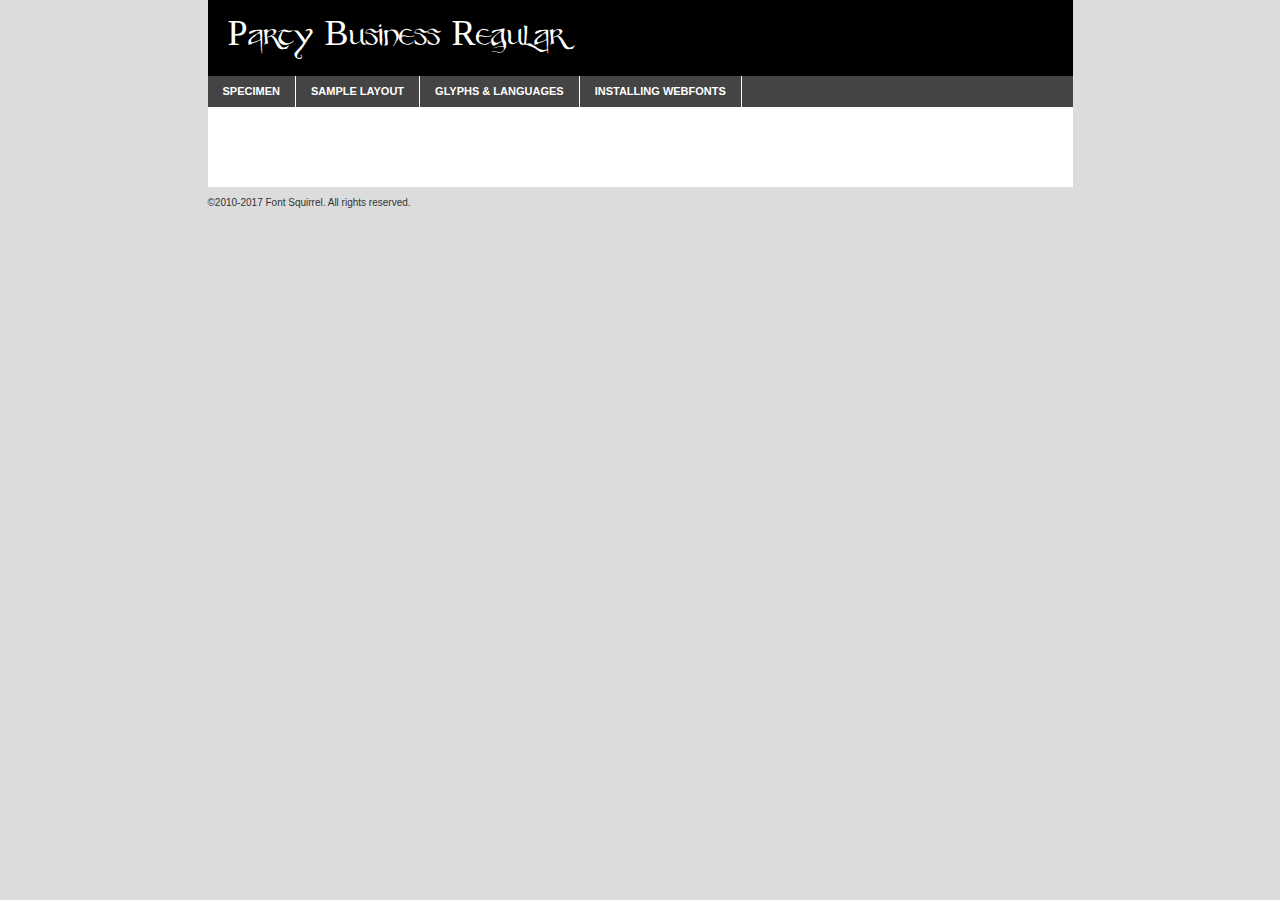
<file: fonts/partybusiness-demo.html>
<!DOCTYPE html PUBLIC "-//W3C//DTD XHTML 1.0 Transitional//EN"
	"http://www.w3.org/TR/xhtml1/DTD/xhtml1-transitional.dtd">

<html xmlns="http://www.w3.org/1999/xhtml" xml:lang="en" lang="en">
<head>
	<meta http-equiv="Content-Type" content="text/html; charset=utf-8" />
	<script src="http://ajax.googleapis.com/ajax/libs/jquery/1.7.2/jquery.min.js" type="text/javascript" charset="utf-8"></script>
	<script type="text/javascript">
	(function($){$.fn.easyTabs=function(option){var param=jQuery.extend({fadeSpeed:"fast",defaultContent:1,activeClass:'active'},option);$(this).each(function(){var thisId="#"+this.id;if(param.defaultContent==''){param.defaultContent=1;}
	if(typeof param.defaultContent=="number")
	{var defaultTab=$(thisId+" .tabs li:eq("+(param.defaultContent-1)+") a").attr('href').substr(1);}else{var defaultTab=param.defaultContent;}
	$(thisId+" .tabs li a").each(function(){var tabToHide=$(this).attr('href').substr(1);$("#"+tabToHide).addClass('easytabs-tab-content');});hideAll();changeContent(defaultTab);function hideAll(){$(thisId+" .easytabs-tab-content").hide();}
	function changeContent(tabId){hideAll();$(thisId+" .tabs li").removeClass(param.activeClass);$(thisId+" .tabs li a[href=#"+tabId+"]").closest('li').addClass(param.activeClass);if(param.fadeSpeed!="none")
	{$(thisId+" #"+tabId).fadeIn(param.fadeSpeed);}else{$(thisId+" #"+tabId).show();}}
	$(thisId+" .tabs li").click(function(){var tabId=$(this).find('a').attr('href').substr(1);changeContent(tabId);return false;});});}})(jQuery);
	</script>
	<link rel="stylesheet" href="specimen_files/specimen_stylesheet.css" type="text/css" charset="utf-8" />
	<link rel="stylesheet" href="stylesheet.css" type="text/css" charset="utf-8" />

	<style type="text/css">
					body{
				font-family: 'party_businessregular';
							}
		</style>

	<title>Party Business Regular Specimen</title>
	
	
	<script type="text/javascript" charset="utf-8">
		$(document).ready(function() {
			$('#container').easyTabs({defaultContent:1});
		});
	</script>
</head>

<body>
<div id="container">
	<div id="header">
		Party Business Regular	</div>
	<ul class="tabs">
		<li><a href="#specimen">Specimen</a></li>
		<li><a href="#layout">Sample Layout</a></li>
				<li><a href="#glyphs">Glyphs &amp; Languages</a></li>
		<li><a href="#installing">Installing Webfonts</a></li>
		
	</ul>
	
	<div id="main_content">

		
			<div id="specimen">
		
				<div class="section">
					<div class="grid12 firstcol">
						<div class="huge">AaBb</div>
					</div>
				</div>
		
				<div class="section">
					<div class="glyph_range">A&#x200B;B&#x200b;C&#x200b;D&#x200b;E&#x200b;F&#x200b;G&#x200b;H&#x200b;I&#x200b;J&#x200b;K&#x200b;L&#x200b;M&#x200b;N&#x200b;O&#x200b;P&#x200b;Q&#x200b;R&#x200b;S&#x200b;T&#x200b;U&#x200b;V&#x200b;W&#x200b;X&#x200b;Y&#x200b;Z&#x200b;a&#x200b;b&#x200b;c&#x200b;d&#x200b;e&#x200b;f&#x200b;g&#x200b;h&#x200b;i&#x200b;j&#x200b;k&#x200b;l&#x200b;m&#x200b;n&#x200b;o&#x200b;p&#x200b;q&#x200b;r&#x200b;s&#x200b;t&#x200b;u&#x200b;v&#x200b;w&#x200b;x&#x200b;y&#x200b;z&#x200b;1&#x200b;2&#x200b;3&#x200b;4&#x200b;5&#x200b;6&#x200b;7&#x200b;8&#x200b;9&#x200b;0&#x200b;&amp;&#x200b;.&#x200b;,&#x200b;?&#x200b;!&#x200b;&#64;&#x200b;(&#x200b;)&#x200b;#&#x200b;$&#x200b;%&#x200b;*&#x200b;+&#x200b;-&#x200b;=&#x200b;:&#x200b;;</div>
				</div>
				<div class="section">
					<div class="grid12 firstcol">
						<table class="sample_table">
							<tr><td>10</td><td class="size10">abcdefghijklmnopqrstuvwxyzABCDEFGHIJKLMNOPQRSTUVWXYZ0123456789abcdefghijklmnopqrstuvwxyzABCDEFGHIJKLMNOPQRSTUVWXYZ0123456789abcdefghijklmnopqrstuvwxyzABCDEFGHIJKLMNOPQRSTUVWXYZ</td></tr>
							<tr><td>11</td><td class="size11">abcdefghijklmnopqrstuvwxyzABCDEFGHIJKLMNOPQRSTUVWXYZ0123456789abcdefghijklmnopqrstuvwxyzABCDEFGHIJKLMNOPQRSTUVWXYZ0123456789abcdefghijklmnopqrstuvwxyzABCDEFGHIJKLMNOPQRSTUVWXYZ</td></tr>
							<tr><td>12</td><td class="size12">abcdefghijklmnopqrstuvwxyzABCDEFGHIJKLMNOPQRSTUVWXYZ0123456789abcdefghijklmnopqrstuvwxyzABCDEFGHIJKLMNOPQRSTUVWXYZ0123456789abcdefghijklmnopqrstuvwxyzABCDEFGHIJKLMNOPQRSTUVWXYZ</td></tr>
							<tr><td>13</td><td class="size13">abcdefghijklmnopqrstuvwxyzABCDEFGHIJKLMNOPQRSTUVWXYZ0123456789abcdefghijklmnopqrstuvwxyzABCDEFGHIJKLMNOPQRSTUVWXYZ0123456789abcdefghijklmnopqrstuvwxyzABCDEFGHIJKLMNOPQRSTUVWXYZ</td></tr>
							<tr><td>14</td><td class="size14">abcdefghijklmnopqrstuvwxyzABCDEFGHIJKLMNOPQRSTUVWXYZ0123456789abcdefghijklmnopqrstuvwxyzABCDEFGHIJKLMNOPQRSTUVWXYZ0123456789abcdefghijklmnopqrstuvwxyzABCDEFGHIJKLMNOPQRSTUVWXYZ</td></tr>
							<tr><td>16</td><td class="size16">abcdefghijklmnopqrstuvwxyzABCDEFGHIJKLMNOPQRSTUVWXYZ0123456789abcdefghijklmnopqrstuvwxyzABCDEFGHIJKLMNOPQRSTUVWXYZ</td></tr>
							<tr><td>18</td><td class="size18">abcdefghijklmnopqrstuvwxyzABCDEFGHIJKLMNOPQRSTUVWXYZ0123456789abcdefghijklmnopqrstuvwxyzABCDEFGHIJKLMNOPQRSTUVWXYZ</td></tr>
							<tr><td>20</td><td class="size20">abcdefghijklmnopqrstuvwxyzABCDEFGHIJKLMNOPQRSTUVWXYZ0123456789abcdefghijklmnopqrstuvwxyzABCDEFGHIJKLMNOPQRSTUVWXYZ</td></tr>
							<tr><td>24</td><td class="size24">abcdefghijklmnopqrstuvwxyzABCDEFGHIJKLMNOPQRSTUVWXYZ0123456789abcdefghijklmnopqrstuvwxyzABCDEFGHIJKLMNOPQRSTUVWXYZ</td></tr>
							<tr><td>30</td><td class="size30">abcdefghijklmnopqrstuvwxyzABCDEFGHIJKLMNOPQRSTUVWXYZ0123456789abcdefghijklmnopqrstuvwxyzABCDEFGHIJKLMNOPQRSTUVWXYZ</td></tr>
							<tr><td>36</td><td class="size36">abcdefghijklmnopqrstuvwxyzABCDEFGHIJKLMNOPQRSTUVWXYZ0123456789abcdefghijklmnopqrstuvwxyzABCDEFGHIJKLMNOPQRSTUVWXYZ</td></tr>
							<tr><td>48</td><td class="size48">abcdefghijklmnopqrstuvwxyzABCDEFGHIJKLMNOPQRSTUVWXYZ0123456789abcdefghijklmnopqrstuvwxyzABCDEFGHIJKLMNOPQRSTUVWXYZ</td></tr>
							<tr><td>60</td><td class="size60">abcdefghijklmnopqrstuvwxyzABCDEFGHIJKLMNOPQRSTUVWXYZ0123456789abcdefghijklmnopqrstuvwxyzABCDEFGHIJKLMNOPQRSTUVWXYZ</td></tr>
							<tr><td>72</td><td class="size72">abcdefghijklmnopqrstuvwxyzABCDEFGHIJKLMNOPQRSTUVWXYZ0123456789abcdefghijklmnopqrstuvwxyzABCDEFGHIJKLMNOPQRSTUVWXYZ</td></tr>
							<tr><td>90</td><td class="size90">abcdefghijklmnopqrstuvwxyzABCDEFGHIJKLMNOPQRSTUVWXYZ0123456789abcdefghijklmnopqrstuvwxyzABCDEFGHIJKLMNOPQRSTUVWXYZ</td></tr>
						</table>
				
					</div>
			
				</div>
		
		
		
								<div class="section" id="bodycomparison">


										<div id="xheight">
				<div class="fontbody">&#x25FC;&#x25FC;&#x25FC;&#x25FC;&#x25FC;&#x25FC;&#x25FC;&#x25FC;&#x25FC;&#x25FC;&#x25FC;&#x25FC;&#x25FC;&#x25FC;&#x25FC;&#x25FC;&#x25FC;&#x25FC;&#x25FC;&#x25FC;&#x25FC;&#x25FC;&#x25FC;&#x25FC;&#x25FC;&#x25FC;&#x25FC;&#x25FC;&#x25FC;&#x25FC;&#x25FC;&#x25FC;&#x25FC;&#x25FC;&#x25FC;&#x25FC;&#x25FC;&#x25FC;&#x25FC;&#x25FC;&#x25FC;&#x25FC;&#x25FC;&#x25FC;&#x25FC;&#x25FC;&#x25FC;&#x25FC;&#x25FC;&#x25FC;&#x25FC;&#x25FC;&#x25FC;&#x25FC;&#x25FC;&#x25FC;&#x25FC;&#x25FC;&#x25FC;&#x25FC;&#x25FC;&#x25FC;&#x25FC;&#x25FC;&#x25FC;&#x25FC;&#x25FC;&#x25FC;&#x25FC;&#x25FC;&#x25FC;&#x25FC;&#x25FC;&#x25FC;&#x25FC;&#x25FC;&#x25FC;&#x25FC;&#x25FC;&#x25FC;&#x25FC;&#x25FC;&#x25FC;&#x25FC;&#x25FC;&#x25FC;&#x25FC;&#x25FC;&#x25FC;&#x25FC;&#x25FC;&#x25FC;&#x25FC;&#x25FC;&#x25FC;&#x25FC;&#x25FC;&#x25FC;&#x25FC;body</div><div class="arialbody">body</div><div class="verdanabody">body</div><div class="georgiabody">body</div></div>
										<div class="fontbody" style="z-index:1">
											body<span>Party Business Regular</span>
										</div>
										<div class="arialbody" style="z-index:1">
											body<span>Arial</span>
										</div>
										<div class="verdanabody" style="z-index:1">
											body<span>Verdana</span>
										</div>
										<div class="georgiabody" style="z-index:1">
											body<span>Georgia</span>
										</div>



								</div>
		
		
				<div class="section psample psample_row1" id="">
					
					<div class="grid2 firstcol">
						<p class="size10"><span>10.</span>Aenean lacinia bibendum nulla sed consectetur. Fusce dapibus, tellus ac cursus commodo, tortor mauris condimentum nibh, ut fermentum massa justo sit amet risus. Nullam id dolor id nibh ultricies vehicula ut id elit. Cum sociis natoque penatibus et magnis dis parturient montes, nascetur ridiculus mus. Nulla vitae elit libero, a pharetra augue.</p>
			
					</div>
					<div class="grid3">
						<p class="size11"><span>11.</span>Aenean lacinia bibendum nulla sed consectetur. Fusce dapibus, tellus ac cursus commodo, tortor mauris condimentum nibh, ut fermentum massa justo sit amet risus. Nullam id dolor id nibh ultricies vehicula ut id elit. Cum sociis natoque penatibus et magnis dis parturient montes, nascetur ridiculus mus. Nulla vitae elit libero, a pharetra augue.</p>
			
					</div>
					<div class="grid3">
						<p class="size12"><span>12.</span>Aenean lacinia bibendum nulla sed consectetur. Fusce dapibus, tellus ac cursus commodo, tortor mauris condimentum nibh, ut fermentum massa justo sit amet risus. Nullam id dolor id nibh ultricies vehicula ut id elit. Cum sociis natoque penatibus et magnis dis parturient montes, nascetur ridiculus mus. Nulla vitae elit libero, a pharetra augue.</p>
			
					</div>
					<div class="grid4">
						<p class="size13"><span>13.</span>Aenean lacinia bibendum nulla sed consectetur. Fusce dapibus, tellus ac cursus commodo, tortor mauris condimentum nibh, ut fermentum massa justo sit amet risus. Nullam id dolor id nibh ultricies vehicula ut id elit. Cum sociis natoque penatibus et magnis dis parturient montes, nascetur ridiculus mus. Nulla vitae elit libero, a pharetra augue.</p>
			
					</div>
					<div class="white_blend"></div>
					
				</div>
				<div class="section psample psample_row2" id="">
					<div class="grid3 firstcol">
						<p class="size14"><span>14.</span>Aenean lacinia bibendum nulla sed consectetur. Fusce dapibus, tellus ac cursus commodo, tortor mauris condimentum nibh, ut fermentum massa justo sit amet risus. Nullam id dolor id nibh ultricies vehicula ut id elit. Cum sociis natoque penatibus et magnis dis parturient montes, nascetur ridiculus mus. Nulla vitae elit libero, a pharetra augue.</p>
			
					</div>
					<div class="grid4">
						<p class="size16"><span>16.</span>Aenean lacinia bibendum nulla sed consectetur. Fusce dapibus, tellus ac cursus commodo, tortor mauris condimentum nibh, ut fermentum massa justo sit amet risus. Nullam id dolor id nibh ultricies vehicula ut id elit. Cum sociis natoque penatibus et magnis dis parturient montes, nascetur ridiculus mus. Nulla vitae elit libero, a pharetra augue.</p>
			
					</div>
					<div class="grid5">
						<p class="size18"><span>18.</span>Aenean lacinia bibendum nulla sed consectetur. Fusce dapibus, tellus ac cursus commodo, tortor mauris condimentum nibh, ut fermentum massa justo sit amet risus. Nullam id dolor id nibh ultricies vehicula ut id elit. Cum sociis natoque penatibus et magnis dis parturient montes, nascetur ridiculus mus. Nulla vitae elit libero, a pharetra augue.</p>
			
					</div>

					<div class="white_blend"></div>

				</div>
				
				<div class="section psample psample_row3" id="">
					<div class="grid5 firstcol">
						<p class="size20"><span>20.</span>Aenean lacinia bibendum nulla sed consectetur. Fusce dapibus, tellus ac cursus commodo, tortor mauris condimentum nibh, ut fermentum massa justo sit amet risus. Nullam id dolor id nibh ultricies vehicula ut id elit. Cum sociis natoque penatibus et magnis dis parturient montes, nascetur ridiculus mus. Nulla vitae elit libero, a pharetra augue.</p>
					</div>
					<div class="grid7">
						<p class="size24"><span>24.</span>Aenean lacinia bibendum nulla sed consectetur. Fusce dapibus, tellus ac cursus commodo, tortor mauris condimentum nibh, ut fermentum massa justo sit amet risus. Nullam id dolor id nibh ultricies vehicula ut id elit. Cum sociis natoque penatibus et magnis dis parturient montes, nascetur ridiculus mus. Nulla vitae elit libero, a pharetra augue.</p>
					</div>
					
					<div class="white_blend"></div>
					
				</div>
				
				<div class="section psample psample_row4" id="">
					<div class="grid12 firstcol">
						<p class="size30"><span>30.</span>Aenean lacinia bibendum nulla sed consectetur. Fusce dapibus, tellus ac cursus commodo, tortor mauris condimentum nibh, ut fermentum massa justo sit amet risus. Nullam id dolor id nibh ultricies vehicula ut id elit. Cum sociis natoque penatibus et magnis dis parturient montes, nascetur ridiculus mus. Nulla vitae elit libero, a pharetra augue.</p>
					</div>
					<div class="white_blend"></div>
					
				</div>
				
				
				
				<div class="section psample psample_row1 fullreverse">
					<div class="grid2 firstcol">
						<p class="size10"><span>10.</span>Aenean lacinia bibendum nulla sed consectetur. Fusce dapibus, tellus ac cursus commodo, tortor mauris condimentum nibh, ut fermentum massa justo sit amet risus. Nullam id dolor id nibh ultricies vehicula ut id elit. Cum sociis natoque penatibus et magnis dis parturient montes, nascetur ridiculus mus. Nulla vitae elit libero, a pharetra augue.</p>
			
					</div>
					<div class="grid3">
						<p class="size11"><span>11.</span>Aenean lacinia bibendum nulla sed consectetur. Fusce dapibus, tellus ac cursus commodo, tortor mauris condimentum nibh, ut fermentum massa justo sit amet risus. Nullam id dolor id nibh ultricies vehicula ut id elit. Cum sociis natoque penatibus et magnis dis parturient montes, nascetur ridiculus mus. Nulla vitae elit libero, a pharetra augue.</p>
			
					</div>
					<div class="grid3">
						<p class="size12"><span>12.</span>Aenean lacinia bibendum nulla sed consectetur. Fusce dapibus, tellus ac cursus commodo, tortor mauris condimentum nibh, ut fermentum massa justo sit amet risus. Nullam id dolor id nibh ultricies vehicula ut id elit. Cum sociis natoque penatibus et magnis dis parturient montes, nascetur ridiculus mus. Nulla vitae elit libero, a pharetra augue.</p>
			
					</div>
					<div class="grid4">
						<p class="size13"><span>13.</span>Aenean lacinia bibendum nulla sed consectetur. Fusce dapibus, tellus ac cursus commodo, tortor mauris condimentum nibh, ut fermentum massa justo sit amet risus. Nullam id dolor id nibh ultricies vehicula ut id elit. Cum sociis natoque penatibus et magnis dis parturient montes, nascetur ridiculus mus. Nulla vitae elit libero, a pharetra augue.</p>
			
					</div>
					<div class="black_blend"></div>
					
				</div>
				
				<div class="section psample psample_row2 fullreverse">
					<div class="grid3 firstcol">
						<p class="size14"><span>14.</span>Aenean lacinia bibendum nulla sed consectetur. Fusce dapibus, tellus ac cursus commodo, tortor mauris condimentum nibh, ut fermentum massa justo sit amet risus. Nullam id dolor id nibh ultricies vehicula ut id elit. Cum sociis natoque penatibus et magnis dis parturient montes, nascetur ridiculus mus. Nulla vitae elit libero, a pharetra augue.</p>
			
					</div>
					<div class="grid4">
						<p class="size16"><span>16.</span>Aenean lacinia bibendum nulla sed consectetur. Fusce dapibus, tellus ac cursus commodo, tortor mauris condimentum nibh, ut fermentum massa justo sit amet risus. Nullam id dolor id nibh ultricies vehicula ut id elit. Cum sociis natoque penatibus et magnis dis parturient montes, nascetur ridiculus mus. Nulla vitae elit libero, a pharetra augue.</p>
			
					</div>
					<div class="grid5">
						<p class="size18"><span>18.</span>Aenean lacinia bibendum nulla sed consectetur. Fusce dapibus, tellus ac cursus commodo, tortor mauris condimentum nibh, ut fermentum massa justo sit amet risus. Nullam id dolor id nibh ultricies vehicula ut id elit. Cum sociis natoque penatibus et magnis dis parturient montes, nascetur ridiculus mus. Nulla vitae elit libero, a pharetra augue.</p>
			
					</div>
					<div class="black_blend"></div>

				</div>
				
				<div class="section psample fullreverse psample_row3" id="">
					<div class="grid5 firstcol">
						<p class="size20"><span>20.</span>Aenean lacinia bibendum nulla sed consectetur. Fusce dapibus, tellus ac cursus commodo, tortor mauris condimentum nibh, ut fermentum massa justo sit amet risus. Nullam id dolor id nibh ultricies vehicula ut id elit. Cum sociis natoque penatibus et magnis dis parturient montes, nascetur ridiculus mus. Nulla vitae elit libero, a pharetra augue.</p>
					</div>
					<div class="grid7">
						<p class="size24"><span>24.</span>Aenean lacinia bibendum nulla sed consectetur. Fusce dapibus, tellus ac cursus commodo, tortor mauris condimentum nibh, ut fermentum massa justo sit amet risus. Nullam id dolor id nibh ultricies vehicula ut id elit. Cum sociis natoque penatibus et magnis dis parturient montes, nascetur ridiculus mus. Nulla vitae elit libero, a pharetra augue.</p>
					</div>
					
					<div class="black_blend"></div>
					
				</div>
				
				<div class="section psample fullreverse psample_row4" id="" style="border-bottom: 20px #000 solid;">
					<div class="grid12 firstcol">
						<p class="size30"><span>30.</span>Aenean lacinia bibendum nulla sed consectetur. Fusce dapibus, tellus ac cursus commodo, tortor mauris condimentum nibh, ut fermentum massa justo sit amet risus. Nullam id dolor id nibh ultricies vehicula ut id elit. Cum sociis natoque penatibus et magnis dis parturient montes, nascetur ridiculus mus. Nulla vitae elit libero, a pharetra augue.</p>
					</div>
					<div class="black_blend"></div>
					
				</div>
				
				
				
				
			</div>
			
			<div id="layout">
				
				<div class="section">
					
					<div class="grid12 firstcol">
						<h1>Lorem Ipsum Dolor</h1>
						<h2>Etiam porta sem malesuada magna mollis euismod</h2>
						
						<p class="byline">By <a href="#link">Aenean Lacinia</a></p>
					</div>
				</div>
				<div class="section">
					<div class="grid8 firstcol">
						<p class="large">Donec sed odio dui. Morbi leo risus, porta ac consectetur ac, vestibulum at eros. Fusce dapibus, tellus ac cursus commodo, tortor mauris condimentum nibh, ut fermentum massa justo sit amet risus. </p>

						
						<h3>Pellentesque ornare sem</h3>

						<p>Maecenas sed diam eget risus varius blandit sit amet non magna. Maecenas faucibus mollis interdum. Donec ullamcorper nulla non metus auctor fringilla. Nullam id dolor id nibh ultricies vehicula ut id elit. Nullam id dolor id nibh ultricies vehicula ut id elit. </p>

						<p>Aenean eu leo quam. Pellentesque ornare sem lacinia quam venenatis vestibulum. Lorem ipsum dolor sit amet, consectetur adipiscing elit. Cum sociis natoque penatibus et magnis dis parturient montes, nascetur ridiculus mus. </p>

						<p>Nulla vitae elit libero, a pharetra augue. Praesent commodo cursus magna, vel scelerisque nisl consectetur et. Aenean lacinia bibendum nulla sed consectetur. </p>

						<p>Nullam quis risus eget urna mollis ornare vel eu leo. Nullam quis risus eget urna mollis ornare vel eu leo. Maecenas sed diam eget risus varius blandit sit amet non magna. Donec ullamcorper nulla non metus auctor fringilla. </p>

						<h3>Cras mattis consectetur</h3>

						<p>Aenean eu leo quam. Pellentesque ornare sem lacinia quam venenatis vestibulum. Aenean lacinia bibendum nulla sed consectetur. Integer posuere erat a ante venenatis dapibus posuere velit aliquet. Cras mattis consectetur purus sit amet fermentum. </p>

						<p>Nullam id dolor id nibh ultricies vehicula ut id elit. Nullam quis risus eget urna mollis ornare vel eu leo. Cras mattis consectetur purus sit amet fermentum.</p>
					</div>
					
					<div class="grid4 sidebar">
						
						<div class="box reverse">
							<p class="last">Nullam quis risus eget urna mollis ornare vel eu leo. Donec ullamcorper nulla non metus auctor fringilla. Cras mattis consectetur purus sit amet fermentum. Sed posuere consectetur est at lobortis. Lorem ipsum dolor sit amet, consectetur adipiscing elit. </p>
						</div>
						
						<p class="caption">Maecenas sed diam eget risus varius.</p>

						<p>Vestibulum id ligula porta felis euismod semper. Integer posuere erat a ante venenatis dapibus posuere velit aliquet. Vestibulum id ligula porta felis euismod semper. Sed posuere consectetur est at lobortis. Maecenas sed diam eget risus varius blandit sit amet non magna. Fusce dapibus, tellus ac cursus commodo, tortor mauris condimentum nibh, ut fermentum massa justo sit amet risus. </p>

					

						<p>Duis mollis, est non commodo luctus, nisi erat porttitor ligula, eget lacinia odio sem nec elit. Aenean lacinia bibendum nulla sed consectetur. Vivamus sagittis lacus vel augue laoreet rutrum faucibus dolor auctor. Aenean lacinia bibendum nulla sed consectetur. Nullam quis risus eget urna mollis ornare vel eu leo. </p>

						<p>Praesent commodo cursus magna, vel scelerisque nisl consectetur et. Donec ullamcorper nulla non metus auctor fringilla. Maecenas faucibus mollis interdum. Fusce dapibus, tellus ac cursus commodo, tortor mauris condimentum nibh, ut fermentum massa justo sit amet risus. </p>

					</div>
				</div>
				
			</div>


			



		<div id="glyphs">
			<div class="section">
				<div class="grid12 firstcol">
			
				<h1>Language Support</h1>
				<p>The subset of Party Business Regular in this kit supports the following languages:<br />
			
									</p>
				<h1>Glyph Chart</h1>
				<p>The subset of Party Business Regular in this kit includes all the glyphs listed below. Unicode entities are included above each glyph to help you insert individual characters into your layout.</p>
				<div id="glyph_chart">
			
																				 <div><p>&amp;#32;</p>&#32;</div>
																				 <div><p>&amp;#33;</p>&#33;</div>
																				 <div><p>&amp;#34;</p>&#34;</div>
																				 <div><p>&amp;#35;</p>&#35;</div>
																				 <div><p>&amp;#36;</p>&#36;</div>
																				 <div><p>&amp;#37;</p>&#37;</div>
																				 <div><p>&amp;#38;</p>&#38;</div>
																				 <div><p>&amp;#39;</p>&#39;</div>
																				 <div><p>&amp;#40;</p>&#40;</div>
																				 <div><p>&amp;#41;</p>&#41;</div>
																				 <div><p>&amp;#42;</p>&#42;</div>
																				 <div><p>&amp;#43;</p>&#43;</div>
																				 <div><p>&amp;#44;</p>&#44;</div>
																				 <div><p>&amp;#45;</p>&#45;</div>
																				 <div><p>&amp;#46;</p>&#46;</div>
																				 <div><p>&amp;#47;</p>&#47;</div>
																				 <div><p>&amp;#48;</p>&#48;</div>
																				 <div><p>&amp;#49;</p>&#49;</div>
																				 <div><p>&amp;#50;</p>&#50;</div>
																				 <div><p>&amp;#51;</p>&#51;</div>
																				 <div><p>&amp;#52;</p>&#52;</div>
																				 <div><p>&amp;#53;</p>&#53;</div>
																				 <div><p>&amp;#54;</p>&#54;</div>
																				 <div><p>&amp;#55;</p>&#55;</div>
																				 <div><p>&amp;#56;</p>&#56;</div>
																				 <div><p>&amp;#57;</p>&#57;</div>
																				 <div><p>&amp;#58;</p>&#58;</div>
																				 <div><p>&amp;#59;</p>&#59;</div>
																				 <div><p>&amp;#60;</p>&#60;</div>
																				 <div><p>&amp;#61;</p>&#61;</div>
																				 <div><p>&amp;#62;</p>&#62;</div>
																				 <div><p>&amp;#63;</p>&#63;</div>
																				 <div><p>&amp;#64;</p>&#64;</div>
																				 <div><p>&amp;#65;</p>&#65;</div>
																				 <div><p>&amp;#69;</p>&#69;</div>
																				 <div><p>&amp;#70;</p>&#70;</div>
																				 <div><p>&amp;#71;</p>&#71;</div>
																				 <div><p>&amp;#73;</p>&#73;</div>
																				 <div><p>&amp;#79;</p>&#79;</div>
																				 <div><p>&amp;#85;</p>&#85;</div>
																				 <div><p>&amp;#91;</p>&#91;</div>
																				 <div><p>&amp;#92;</p>&#92;</div>
																				 <div><p>&amp;#93;</p>&#93;</div>
																				 <div><p>&amp;#94;</p>&#94;</div>
																				 <div><p>&amp;#97;</p>&#97;</div>
																				 <div><p>&amp;#98;</p>&#98;</div>
																				 <div><p>&amp;#99;</p>&#99;</div>
																				 <div><p>&amp;#100;</p>&#100;</div>
																				 <div><p>&amp;#101;</p>&#101;</div>
																				 <div><p>&amp;#102;</p>&#102;</div>
																				 <div><p>&amp;#103;</p>&#103;</div>
																				 <div><p>&amp;#104;</p>&#104;</div>
																				 <div><p>&amp;#105;</p>&#105;</div>
																				 <div><p>&amp;#106;</p>&#106;</div>
																				 <div><p>&amp;#107;</p>&#107;</div>
																				 <div><p>&amp;#108;</p>&#108;</div>
																				 <div><p>&amp;#109;</p>&#109;</div>
																				 <div><p>&amp;#110;</p>&#110;</div>
																				 <div><p>&amp;#111;</p>&#111;</div>
																				 <div><p>&amp;#112;</p>&#112;</div>
																				 <div><p>&amp;#113;</p>&#113;</div>
																				 <div><p>&amp;#114;</p>&#114;</div>
																				 <div><p>&amp;#115;</p>&#115;</div>
																				 <div><p>&amp;#116;</p>&#116;</div>
																				 <div><p>&amp;#117;</p>&#117;</div>
																				 <div><p>&amp;#118;</p>&#118;</div>
																				 <div><p>&amp;#119;</p>&#119;</div>
																				 <div><p>&amp;#120;</p>&#120;</div>
																				 <div><p>&amp;#121;</p>&#121;</div>
																				 <div><p>&amp;#122;</p>&#122;</div>
																				 <div><p>&amp;#124;</p>&#124;</div>
																				 <div><p>&amp;#160;</p>&#160;</div>
																				 <div><p>&amp;#173;</p>&#173;</div>
																				 <div><p>&amp;#8192;</p>&#8192;</div>
																				 <div><p>&amp;#8193;</p>&#8193;</div>
																				 <div><p>&amp;#8194;</p>&#8194;</div>
																				 <div><p>&amp;#8195;</p>&#8195;</div>
																				 <div><p>&amp;#8196;</p>&#8196;</div>
																				 <div><p>&amp;#8197;</p>&#8197;</div>
																				 <div><p>&amp;#8198;</p>&#8198;</div>
																				 <div><p>&amp;#8199;</p>&#8199;</div>
																				 <div><p>&amp;#8200;</p>&#8200;</div>
																				 <div><p>&amp;#8201;</p>&#8201;</div>
																				 <div><p>&amp;#8202;</p>&#8202;</div>
																				 <div><p>&amp;#8208;</p>&#8208;</div>
																				 <div><p>&amp;#8209;</p>&#8209;</div>
																				 <div><p>&amp;#8210;</p>&#8210;</div>
																				 <div><p>&amp;#8211;</p>&#8211;</div>
																				 <div><p>&amp;#8212;</p>&#8212;</div>
																				 <div><p>&amp;#8239;</p>&#8239;</div>
																				 <div><p>&amp;#8287;</p>&#8287;</div>
																				 <div><p>&amp;#9724;</p>&#9724;</div>
																																																</div>	
				</div>
		
		
			</div>
		</div>
		
		
		<div id="specs">
			
		</div>
	
		<div id="installing">
			<div class="section">
				<div class="grid7 firstcol">
					<h1>Installing Webfonts</h1>
					
					<p>Webfonts are supported by all major browser platforms but not all in the same way. There are currently four different font formats that must be included in order to target all browsers. This includes TTF, WOFF, EOT and SVG.</p>
					
					<h2>1. Upload your webfonts</h2>
					<p>You must upload your webfont kit to your website. They should be in or near the same directory as your CSS files.</p>
					
					<h2>2. Include the webfont stylesheet</h2>
					<p>A special CSS @font-face declaration helps the various browsers select the appropriate font it needs without causing you a bunch of headaches. Learn more about this syntax by reading the <a href="https://www.fontspring.com/blog/further-hardening-of-the-bulletproof-syntax">Fontspring blog post</a> about it. The code for it is as follows:</p>


<code>
@font-face{ 
	font-family: 'MyWebFont';
	src: url('WebFont.eot');
	src: url('WebFont.eot?#iefix') format('embedded-opentype'),
	     url('WebFont.woff') format('woff'),
	     url('WebFont.ttf') format('truetype'),
	     url('WebFont.svg#webfont') format('svg');
}
</code>

	<p>We've already gone ahead and generated the code for you. All you have to do is link to the stylesheet in your HTML, like this:</p>
	<code>&lt;link rel=&quot;stylesheet&quot; href=&quot;stylesheet.css&quot; type=&quot;text/css&quot; charset=&quot;utf-8&quot; /&gt;</code>

					<h2>3. Modify your own stylesheet</h2>
					<p>To take advantage of your new fonts, you must tell your stylesheet to use them. Look at the original @font-face declaration above and find the property called "font-family." The name linked there will be what you use to reference the font. Prepend that webfont name to the font stack in the "font-family" property, inside the selector you want to change. For example:</p>
<code>p { font-family: 'WebFont', Arial, sans-serif; }</code>

<h2>4. Test</h2>
<p>Getting webfonts to work cross-browser <em>can</em> be tricky. Use the information in the sidebar to help you if you find that fonts aren't loading in a particular browser.</p>
				</div>
				
				<div class="grid5 sidebar">
					<div class="box">
						<h2>Troubleshooting<br />Font-Face Problems</h2>
						<p>Having trouble getting your webfonts to load in your new website? Here are some tips to sort out what might be the problem.</p>

						<h3>Fonts not showing in any browser</h3>

						<p>This sounds like you need to work on the plumbing. You either did not upload the fonts to the correct directory, or you did not link the fonts properly in the CSS. If you've confirmed that all this is correct and you still have a problem, take a look at your .htaccess file and see if requests are getting intercepted.</p>

						<h3>Fonts not loading in iPhone or iPad</h3>

						<p>The most common problem here is that you are serving the fonts from an IIS server. IIS refuses to serve files that have unknown MIME types. If that is the case, you must set the MIME type for SVG to "image/svg+xml" in the server settings. Follow these instructions from Microsoft if you need help.</p>

						<h3>Fonts not loading in Firefox</h3>

						<p>The primary reason for this failure? You are still using a version Firefox older than 3.5. So upgrade already! If that isn't it, then you are very likely serving fonts from a different domain. Firefox requires that all font assets be served from the same domain. Lastly it is possible that you need to add WOFF to your list of MIME types (if you are serving via IIS.)</p>

						<h3>Fonts not loading in IE</h3>

						<p>Are you looking at Internet Explorer on an actual Windows machine or are you cheating by using a service like Adobe BrowserLab? Many of these screenshot services do not render @font-face for IE. Best to test it on a real machine.</p>

						<h3>Fonts not loading in IE9</h3>

						<p>IE9, like Firefox, requires that fonts be served from the same domain as the website. Make sure that is the case.</p>
					</div>
				</div>
			</div>
			
		</div>
	
	</div>
	<div id="footer">
		<p>&copy;2010-2017 Font Squirrel. All rights reserved.</p>
	</div>
</div>
</body>
</html>
</file>
<file: fonts/stylesheet.css>
/*! Generated by Font Squirrel (https://www.fontsquirrel.com) on November 3, 2018 */



@font-face {
    font-family: 'party_businessregular';
    src: url('partybusiness-webfont.woff2') format('woff2'),
         url('partybusiness-webfont.woff') format('woff');
    font-weight: normal;
    font-style: normal;

}
</file>
<file: fonts/specimen_files/specimen_stylesheet.css>
@import url('grid_12-825-55-15.css');

/*  
	CSS Reset by Eric Meyer - Released under Public Domain
    http://meyerweb.com/eric/tools/css/reset/
*/
html, body, div, span, applet, object, iframe,
h1, h2, h3, h4, h5, h6, p, blockquote, pre,
a, abbr, acronym, address, big, cite, code,
del, dfn, em, font, img, ins, kbd, q, s, samp,
small, strike, strong, sub, sup, tt, var,
b, u, i, center, dl, dt, dd, ol, ul, li,
fieldset, form, label, legend, table, 
caption, tbody, tfoot, thead, tr, th, td 
                  {margin: 0;padding: 0;border: 0;outline: 0;
                  font-size: 100%;vertical-align: baseline;
                  background: transparent;}
body              {line-height: 1;}
ol, ul            {list-style: none;}
blockquote, q     {quotes: none;}
blockquote:before, blockquote:after,
q:before, q:after {content: '';	content: none;}
:focus            {outline: 0;}
ins               {text-decoration: none;}
del               {text-decoration: line-through;}
table             {border-collapse: collapse;border-spacing: 0;}




body {
	color: #000;
	background-color: #dcdcdc;
}

a {
	text-decoration: none;
	color: #1883ba;
}

h1{
	font-size: 32px;
	font-weight: normal;
	font-style: normal;
	margin-bottom: 18px;
}

h2{
	font-size: 18px;
}

#container {
	width: 865px;
	margin: 0px auto;
}


#header {
	padding: 20px;
	font-size: 36px;
	background-color: #000;
	color: #fff;
}

#header span {
	color: #666;
}
#main_content {
	background-color: #fff;
	padding: 60px 20px 20px;
}


#footer p {
	margin: 0;
	padding-top: 10px;
	padding-bottom: 50px;
	color: #333;
	font: 10px Arial, sans-serif;
}

.tabs {
	width: 100%;
	height: 31px;
	background-color: #444;
}
.tabs li {
	float:  left;
	margin: 0;
	overflow: hidden;
	background-color: #444;
}
.tabs li a {
	display: block;
	color: #fff;
	text-decoration: none;
	font: bold 11px/11px 'Arial';
	text-transform: uppercase;
	padding: 10px 15px;
	border-right: 1px solid #fff;
}

.tabs li a:hover {
		background-color: #00b3ff;

}

.tabs li.active a {
	color:  #000;
	background-color: #fff;
}



div.huge {
	
	font-size: 300px;
	line-height: 1em;
	padding: 0;
	letter-spacing: -.02em;
	overflow: hidden;
}
div.glyph_range {
	font-size: 72px;
	line-height: 1.1em;
}

.size10{ font-size: 10px; }
.size11{ font-size: 11px; }
.size12{ font-size: 12px; }
.size13{ font-size: 13px; }
.size14{ font-size: 14px; }
.size16{ font-size: 16px; }
.size18{ font-size: 18px; }
.size20{ font-size: 20px; }
.size24{ font-size: 24px; }
.size30{ font-size: 30px; }
.size36{ font-size: 36px; }
.size48{ font-size: 48px; }
.size60{ font-size: 60px; }
.size72{ font-size: 72px; }
.size90{ font-size: 90px; }


.psample_row1 {	height: 120px;}
.psample_row1 {	height: 120px;}
.psample_row2 {	height: 160px;}
.psample_row3 {	height: 160px;}
.psample_row4 {	height: 160px;}

.psample {
	overflow: hidden;
	position: relative;
}
.psample p {
	line-height: 1.3em;
	display: block;
	overflow: hidden;
	margin: 0;
}

.psample span {
	margin-right: .5em;
}

.white_blend {
	width: 100%;
	height: 61px;
	background-image: url([data-uri]);
	position: absolute;
	bottom: 0;
}
.black_blend {
	width: 100%;
	height: 61px;
	background-image: url([data-uri]);
	position: absolute;
	bottom: 0;
}
.fullreverse {
	background:  #000 !important;
	color:  #fff !important;
	margin-left: -20px;
	padding-left: 20px;
	margin-right: -20px;
	padding-right: 20px;
	padding: 20px;
	margin-bottom:0;
}


.sample_table td {
	padding-top: 3px;
	padding-bottom:5px;
	padding-left: 5px;
	vertical-align: middle;
	line-height: 1.2em;
}

.sample_table td:first-child {
	background-color: #eee;
	text-align: right;
	padding-right: 5px;
	padding-left: 0;
	padding: 5px;
	font: 11px/12px "Courier New", Courier, mono;
}

code {
	white-space: pre;
	background-color: #eee;
	display: block;
	padding: 10px;
	margin-bottom: 18px;
	overflow: auto;
}


.bottom,.last 	{margin-bottom:0 !important; padding-bottom:0 !important;}

.box  { 
  padding: 18px; 
  margin-bottom: 18px; 
  background: #eee; 
}

.reverse,.reversed { background:  #000 !important;color:  #fff !important; border: none !important;}

#bodycomparison {
	position: relative;
	overflow: hidden;
	font-size: 72px;
	height: 90px;
	white-space: nowrap;
}

#bodycomparison div{
	font-size: 72px;
	line-height: 90px;
	display: inline;
	margin: 0 15px 0 0;
	padding: 0;
}

#bodycomparison div span{
	font: 10px Arial;
	position: absolute;
	left: 0;
}
#xheight {
	float: none;
	position: absolute;
	color: #d9f3ff;
	font-size: 72px;
	line-height: 90px;
}

.fontbody {
 position: relative;
}
.arialbody{
	font-family: Arial;
	position: relative;
}
.verdanabody{
	font-family: Verdana;
	position: relative;
}
.georgiabody{
	font-family: Georgia;
	position: relative;
}

/* @group Layout page
 */

#layout h1 {
	font-size: 36px;
	line-height: 42px;
	font-weight: normal;
	font-style: normal;
}

#layout h2 {
	font-size: 24px;
	line-height: 23px;
	font-weight: normal;
	font-style: normal;
}

#layout h3 {
	font-size: 22px;
	line-height: 1.4em;
	margin-top: 1em;
	font-weight: normal;
	font-style: normal;
}


#layout p.byline {
	font-size: 12px;
	margin-top: 18px;
	line-height: 12px;
	margin-bottom: 0;
}
#layout p {
	font-size: 14px;
	line-height: 21px;
	margin-bottom: .5em;
}

#layout p.large{
	font-size: 18px;
	line-height: 26px;
}

#layout .sidebar p{
	font-size: 12px;
	line-height: 1.4em;
}

#layout p.caption {
	font-size: 10px;
	margin-top: -16px;
	margin-bottom: 18px;
}

/* @end */

/* @group Glyphs */

#glyph_chart div{
	background-color: #d9f3ff;
	color: black;
	float: left;
	font-size: 36px;
	height: 1.2em;
	line-height: 1.2em;
	margin-bottom: 1px;
	margin-right: 1px;
	text-align: center;
	width: 1.2em;
	position: relative;
	padding: .6em .2em .2em;
}

#glyph_chart div p {
	position: absolute;
	left: 0;
	top: 0;
	display: block;
	text-align: center;
	font: bold 9px Arial, sans-serif;
	background-color: #3a768f;
	width: 100%;
	color: #fff;
	padding: 2px 0;
}


#glyphs h1 {
	font-family: Arial, sans-serif;
}
/* @end */

/* @group Installing */

#installing {
	font: 13px Arial, sans-serif;
}

#installing p,
#glyphs p{
	line-height: 1.2em;
	margin-bottom: 18px;
	font: 13px Arial, sans-serif;
}



#installing h3{
	font-size: 15px;
	margin-top: 18px;
}

/* @end */

#rendering h1 {
	font-family: Arial, sans-serif;
}
.render_table td {
	font: 11px "Courier New", Courier, mono;
	vertical-align: middle;
}
</file>
